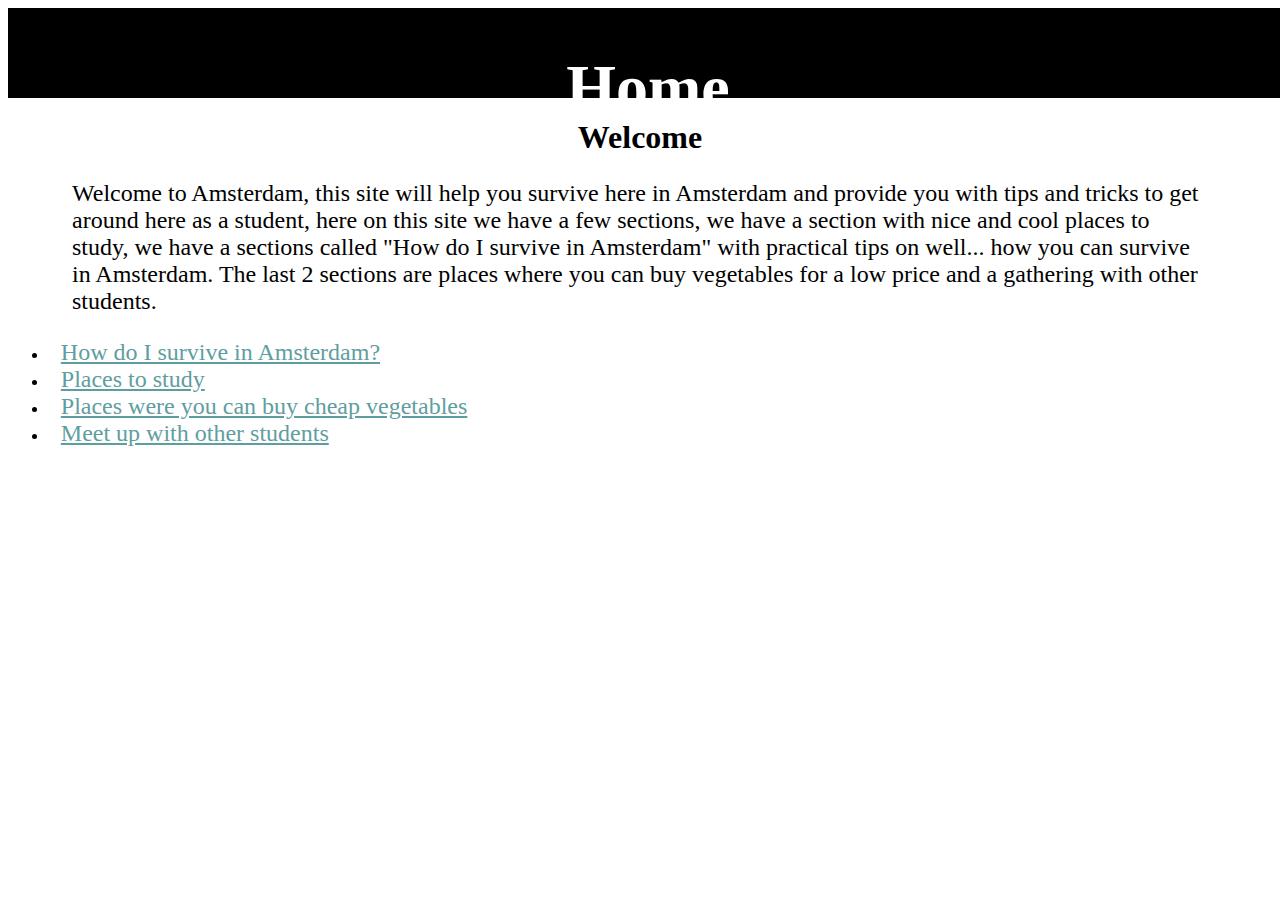
<file: index.html>
<!DOCTYPE html>
<html lang="eng">

<head>

<link rel="stylesheet" href="style.css">
<title>Welcome to A'dam</title>

</head>

<body>

    <header>

        <h1>Home</h1>

    </header>

    <main>
        <h1 class="welkom">Welcome</h1>

        <p>Welcome to Amsterdam, this site will help you survive here in Amsterdam and provide you with tips and tricks to get 
           around here as a student, here on this site we have a few sections, we have a section with nice and cool places to
           study, we have a sections called "How do I survive in Amsterdam" with practical tips on well... how you can survive
           in Amsterdam. The last 2 sections are places where you can buy vegetables for a low price and a gathering with other
           students.</p>

        <nav>
            <ul>
                <li><a href="survive.html" class="homemenu">How do I survive in Amsterdam?</a></li>
                <li><a href="studieplek.html" class="homemenu">Places to study</a></li>
                <li><a href="groentes.html" class="homemenu">Places were you can buy cheap vegetables</a></li>
                <li><a href="afspreken.html" class="homemenu">Meet up with other students</a></li>
            </ul>
        </nav>


    </main>


</body>
</file>
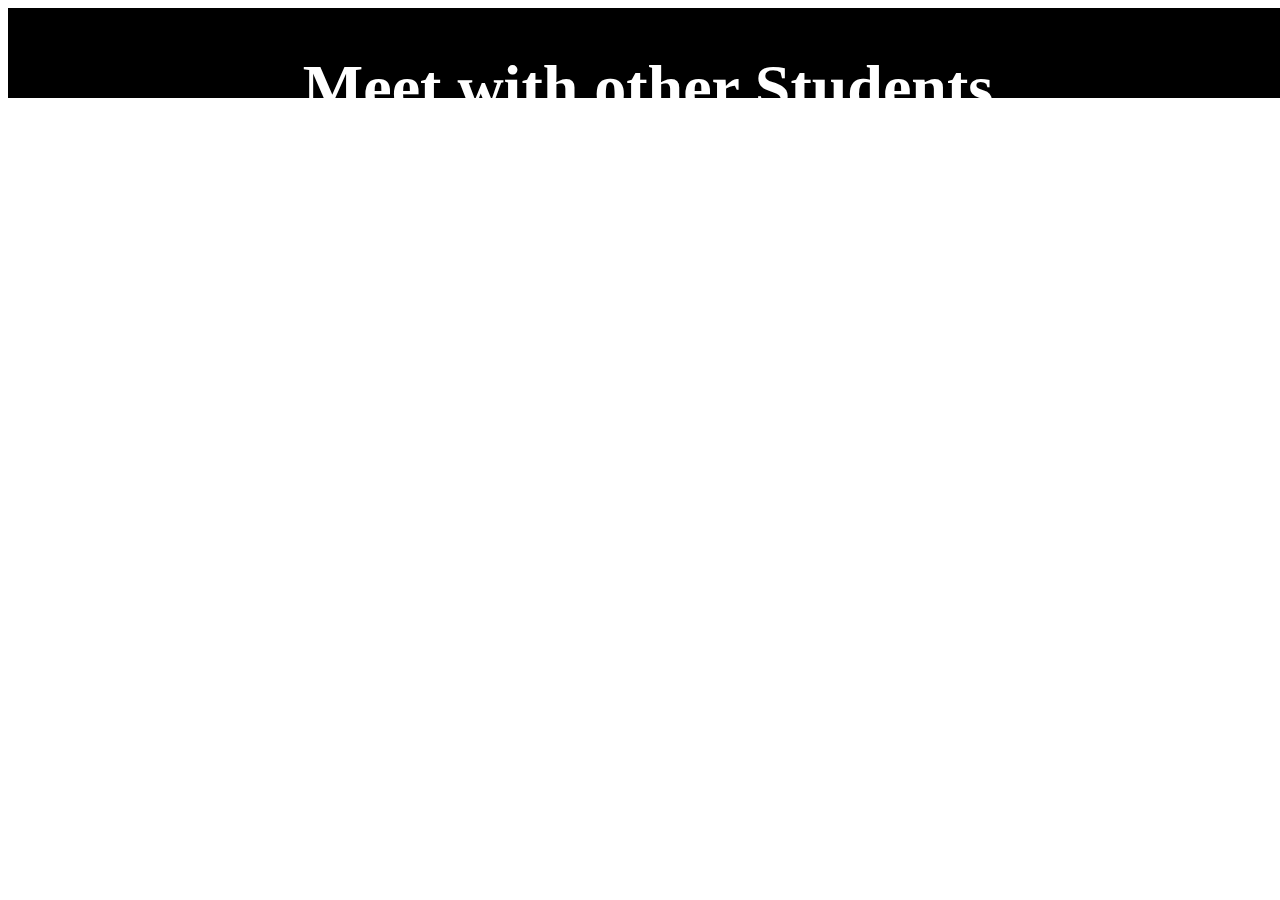
<file: afspreken.html>
<!DOCTYPE html>
<html lang="eng">

<head>

<link rel="stylesheet" href="style.css">
<title>Welcome to A'dam</title>

</head>

<body>

    <header>

        <h1>Meet with other Students</h1>

    </header>

    <main>
       
        <p></p>

    </main>


</body>
</file>
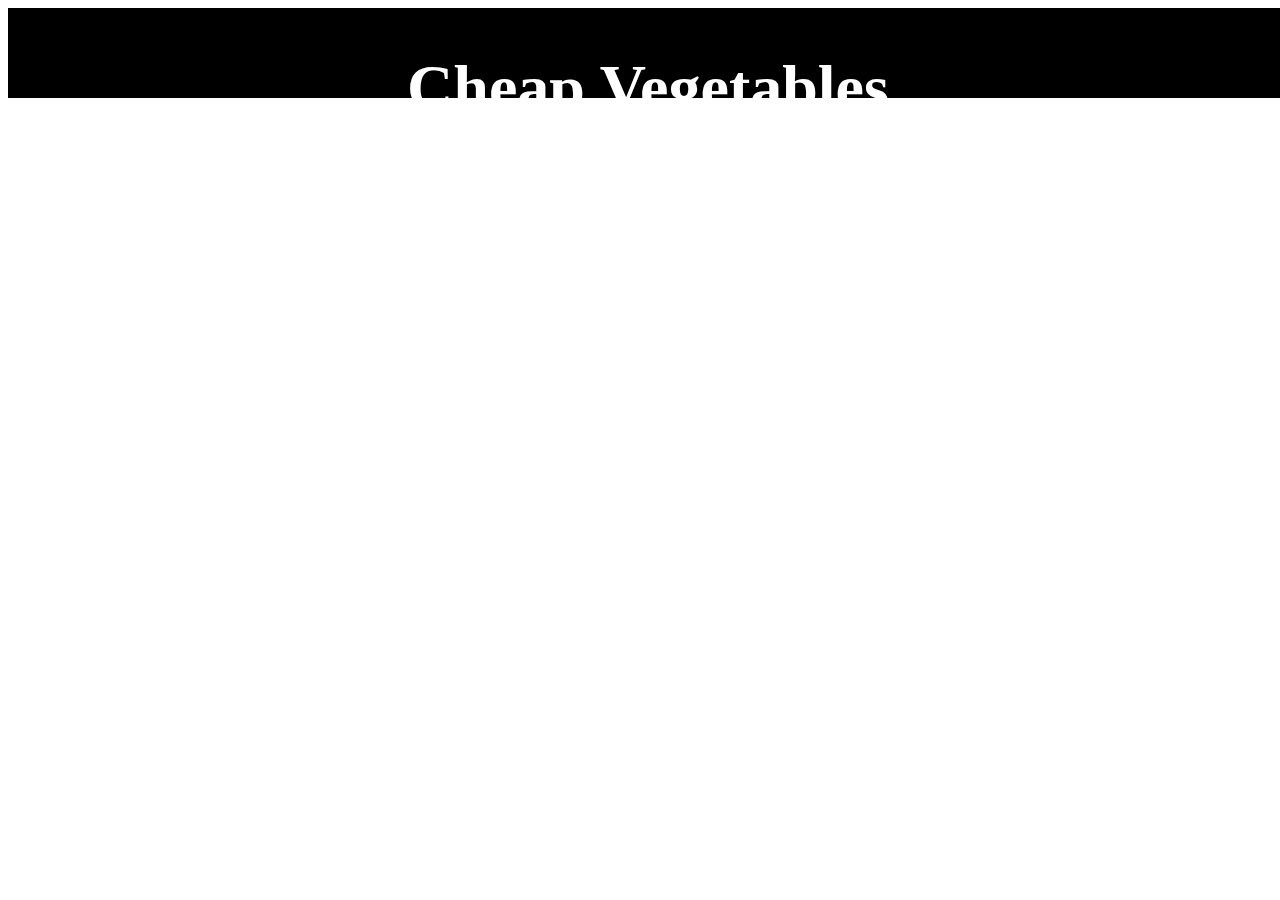
<file: groentes.html>
<!DOCTYPE html>
<html lang="eng">

<head>

<link rel="stylesheet" href="style.css">
<title>Welcome to A'dam</title>

</head>

<body>

    <header>

        <h1>Cheap Vegetables</h1>

    </header>

    <main>
       
        <p></p>

    </main>


</body>
</file>
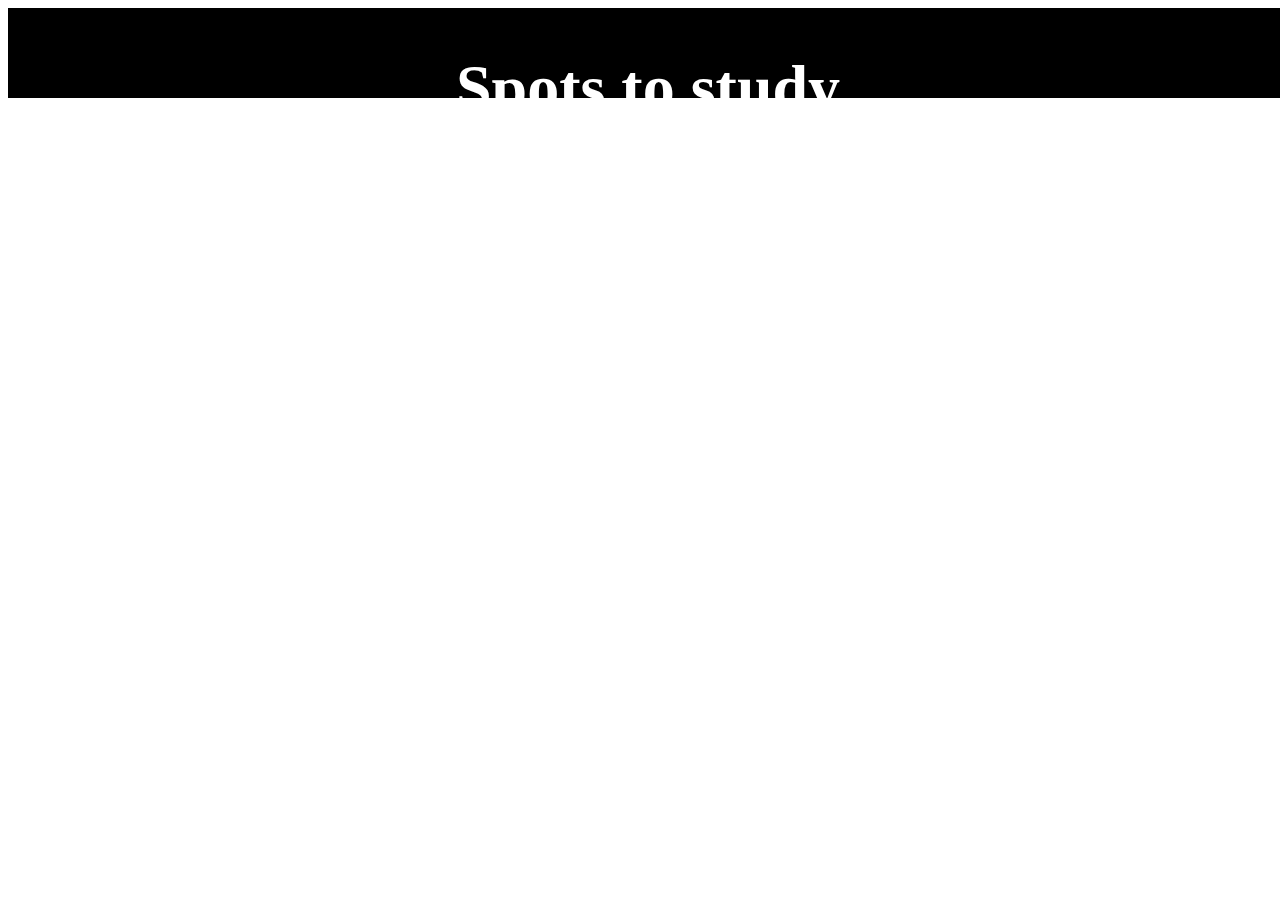
<file: studieplek.html>
<!DOCTYPE html>
<html lang="eng">

<head>

<link rel="stylesheet" href="style.css">
<title>Welcome to A'dam</title>

</head>

<body>

    <header>

        <h1>Spots to study</h1>

    </header>

    <main>
       
        <p></p>

    </main>


</body>
</file>
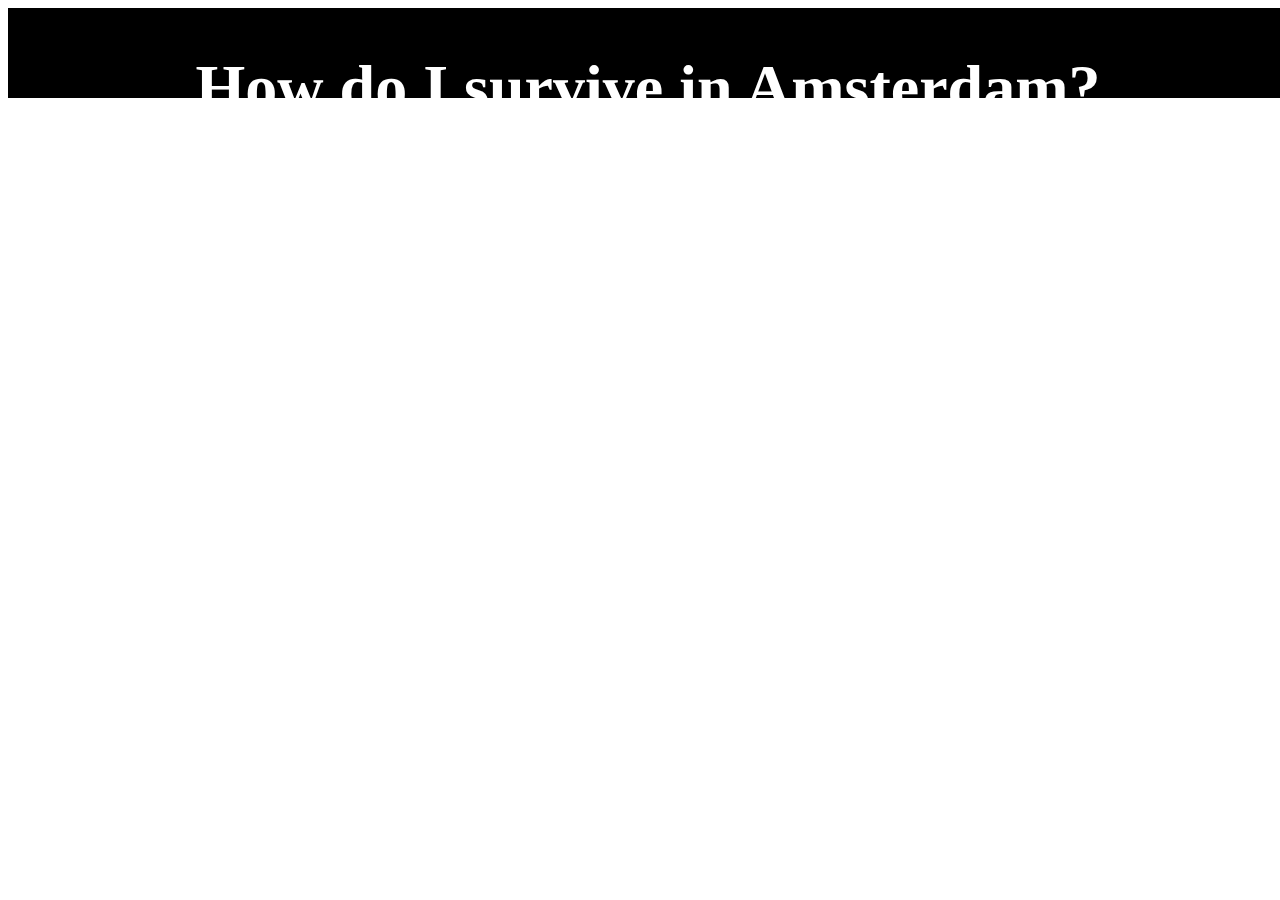
<file: survive.html>
<!DOCTYPE html>
<html lang="eng">

<head>

<link rel="stylesheet" href="style.css">
<title>Welcome to A'dam</title>

</head>

<body>

    <header>

        <h1>How do I survive in Amsterdam?</h1>

    </header>

    <main>
       
        <p></p>

    </main>


</body>
</file>
<file: style.css>
header{
    text-align: center;
    background-color: black;
    color: white;
    width: 100vw;
    height: 10vh;
    font-size: xx-large;
    justify-content: center;
    display: flex;
}

.welkom{
    font-size: xx-large;
    text-align: center;
}

p{
    margin-left: 5vw;
    margin-right: 5vw;
    font-size: x-large;
}

.homemenu{
    list-style-type: none;
    color: cadetblue;
    font-size: x-large;
    margin-left: 1vw;
}
</file>
